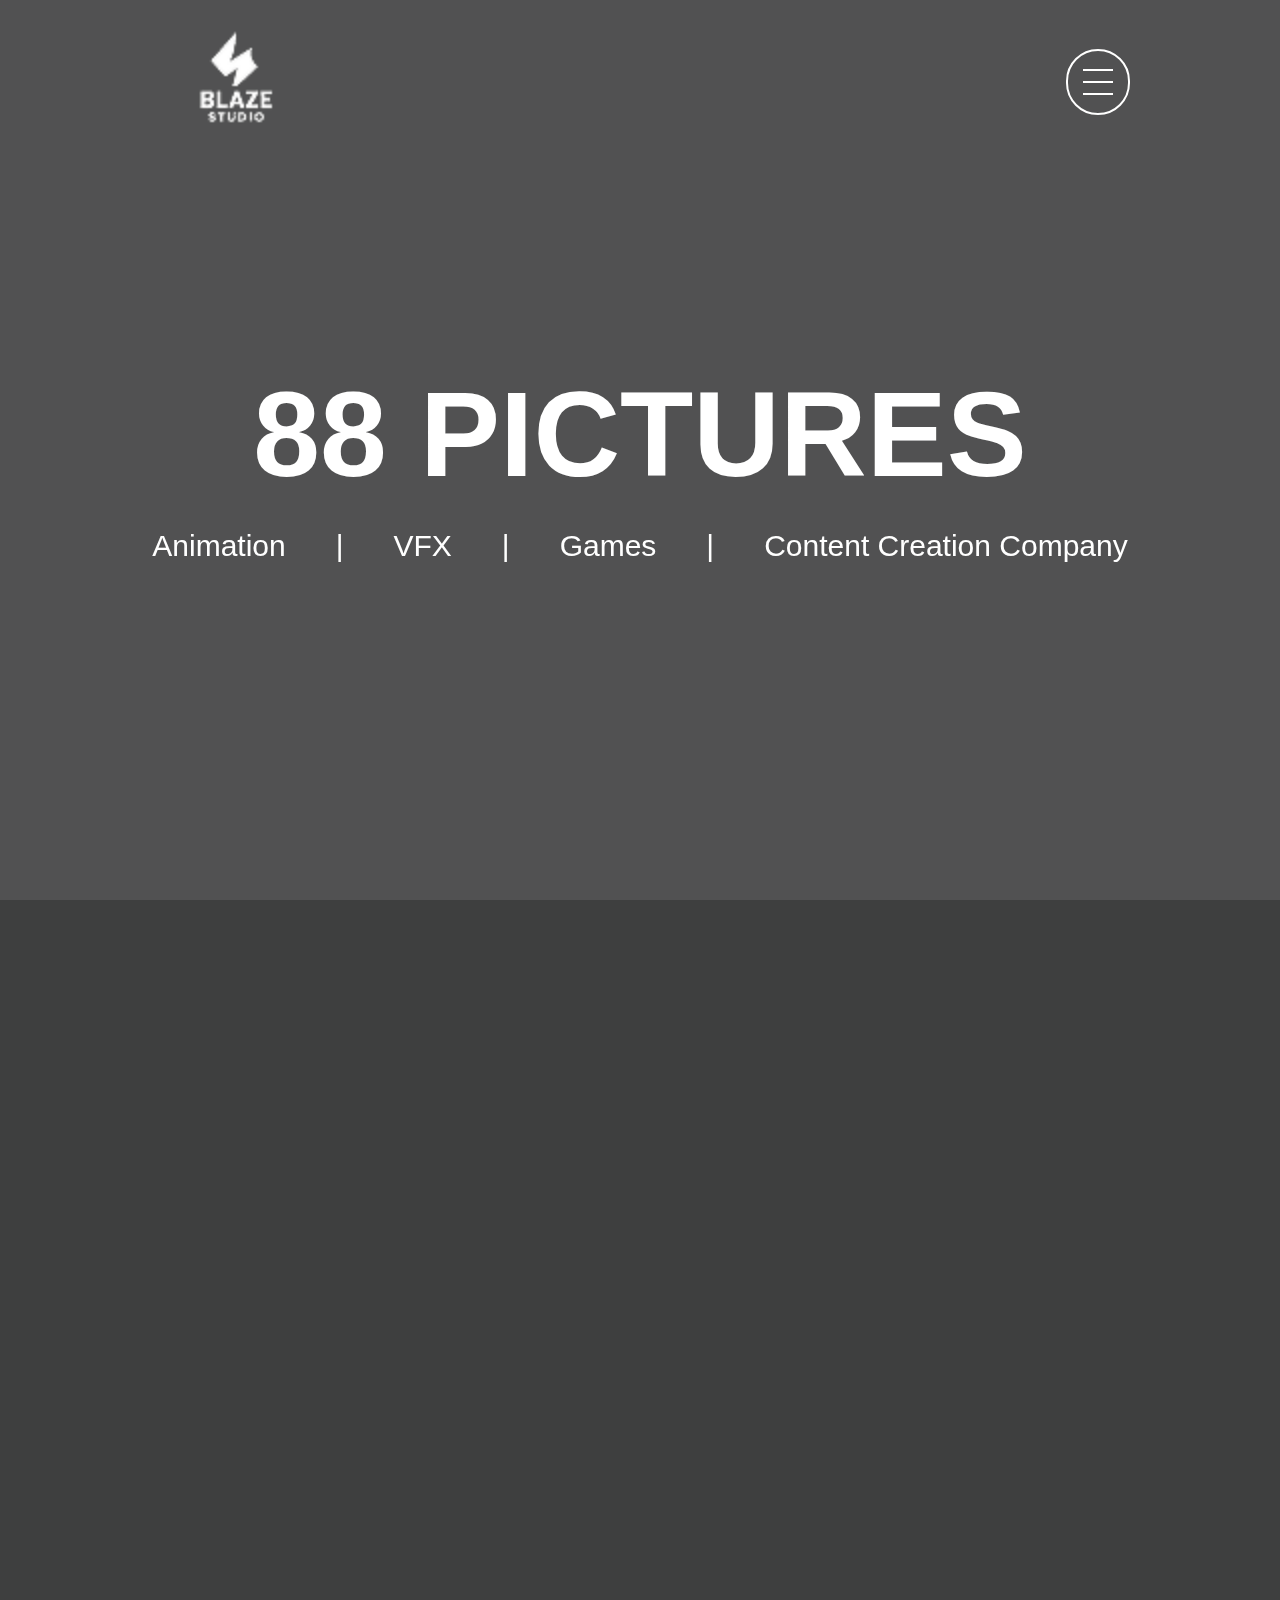
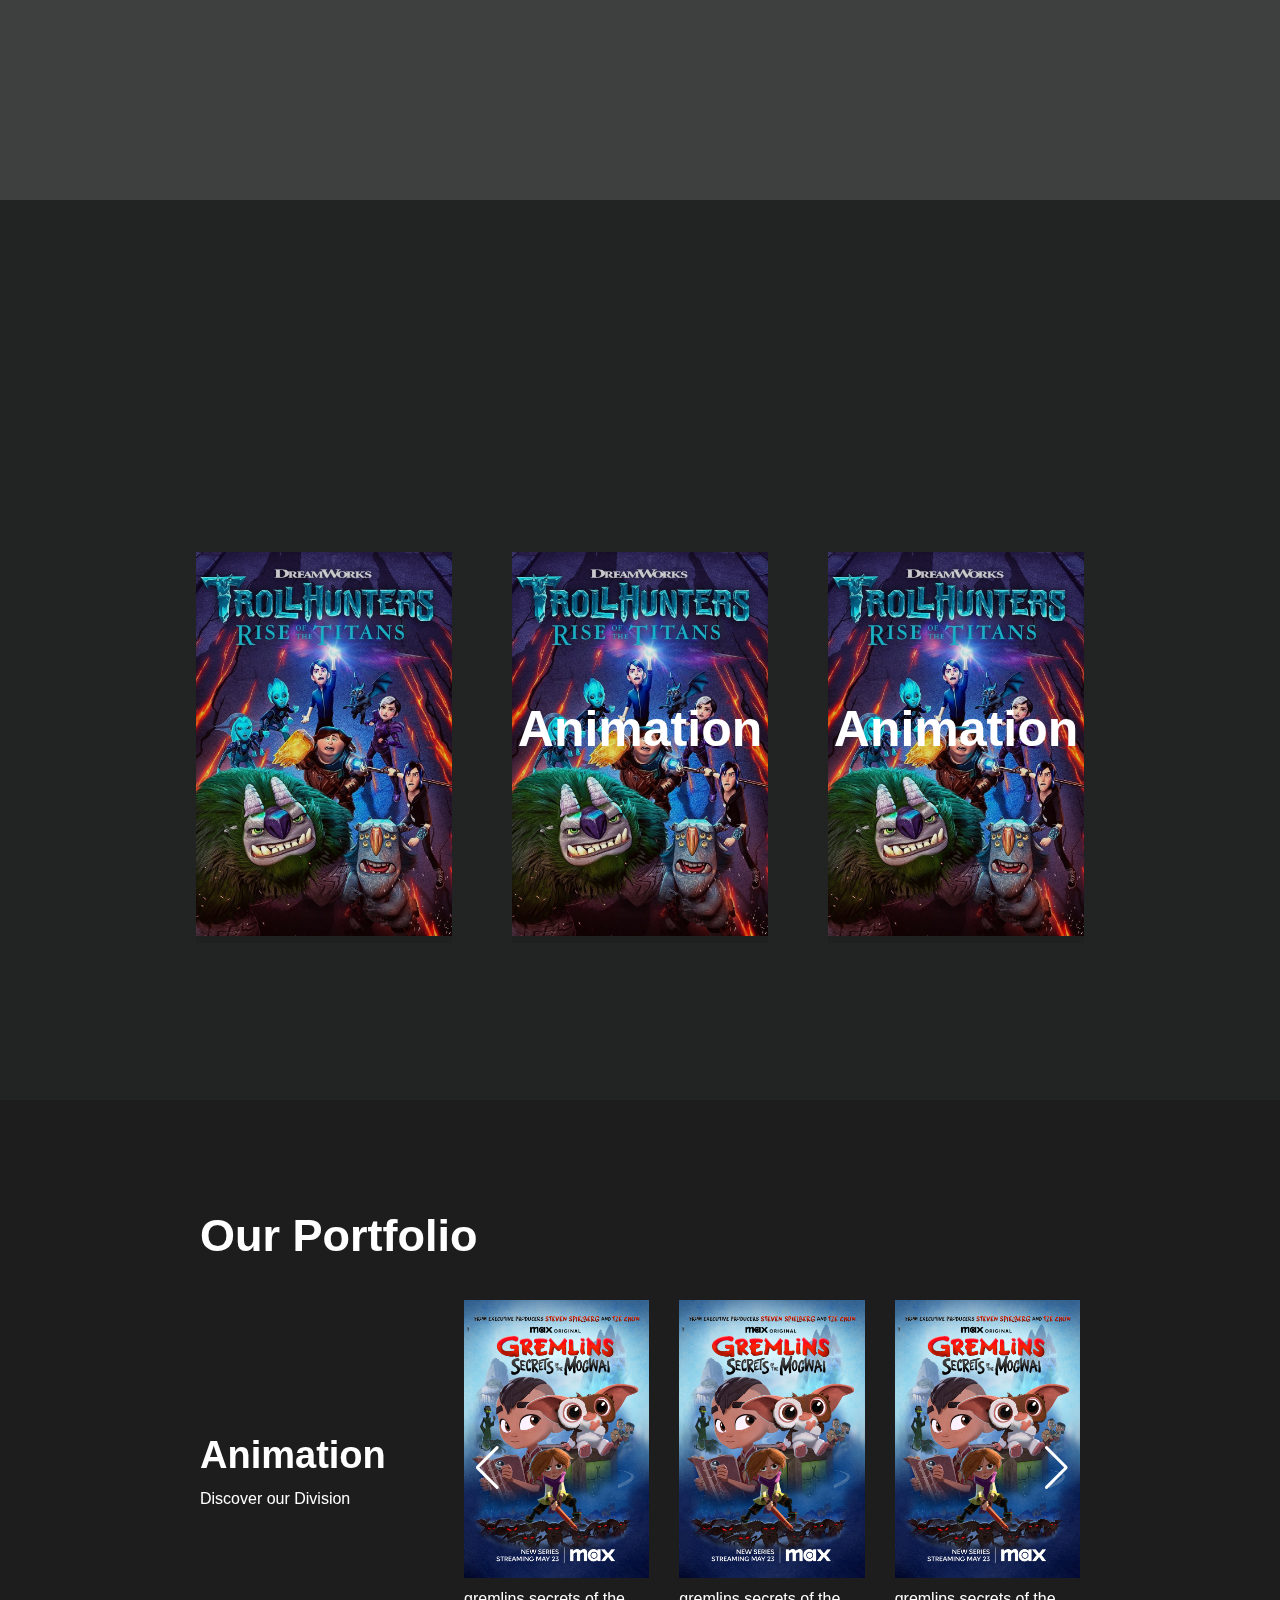
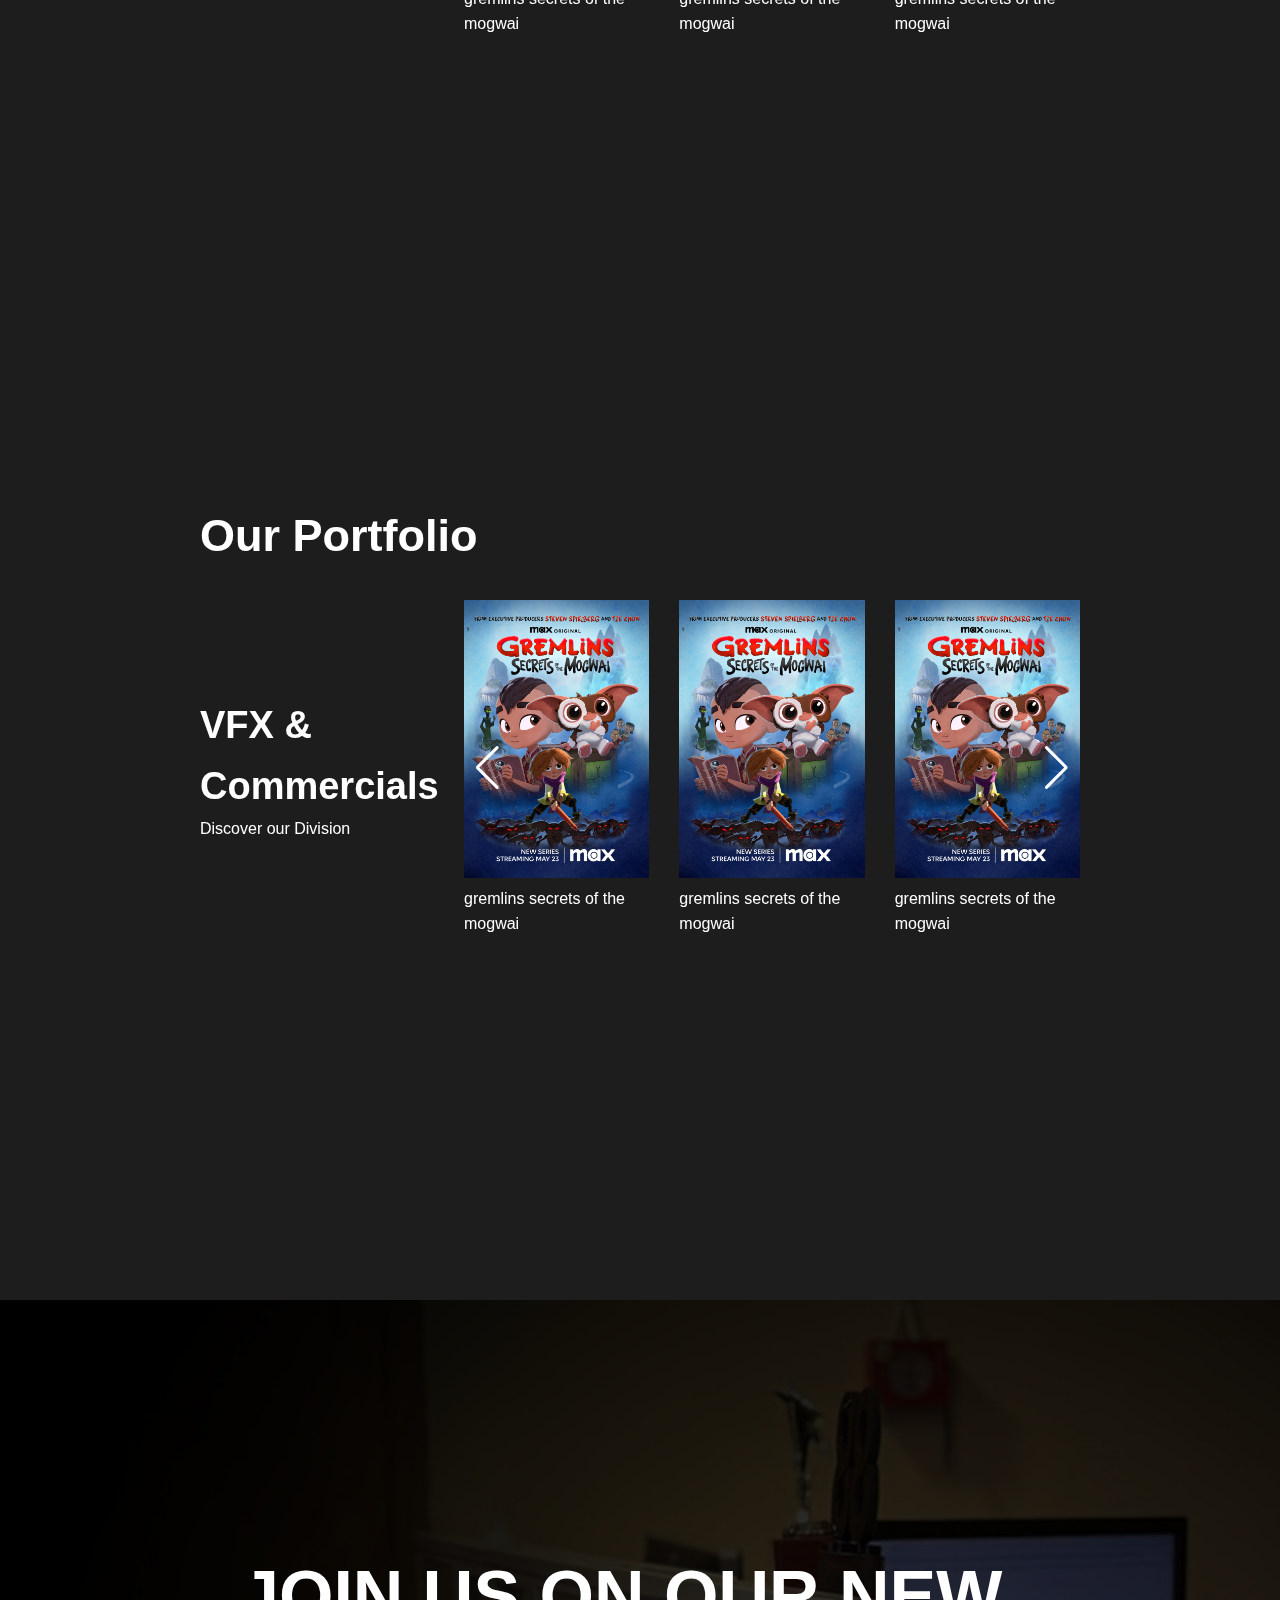
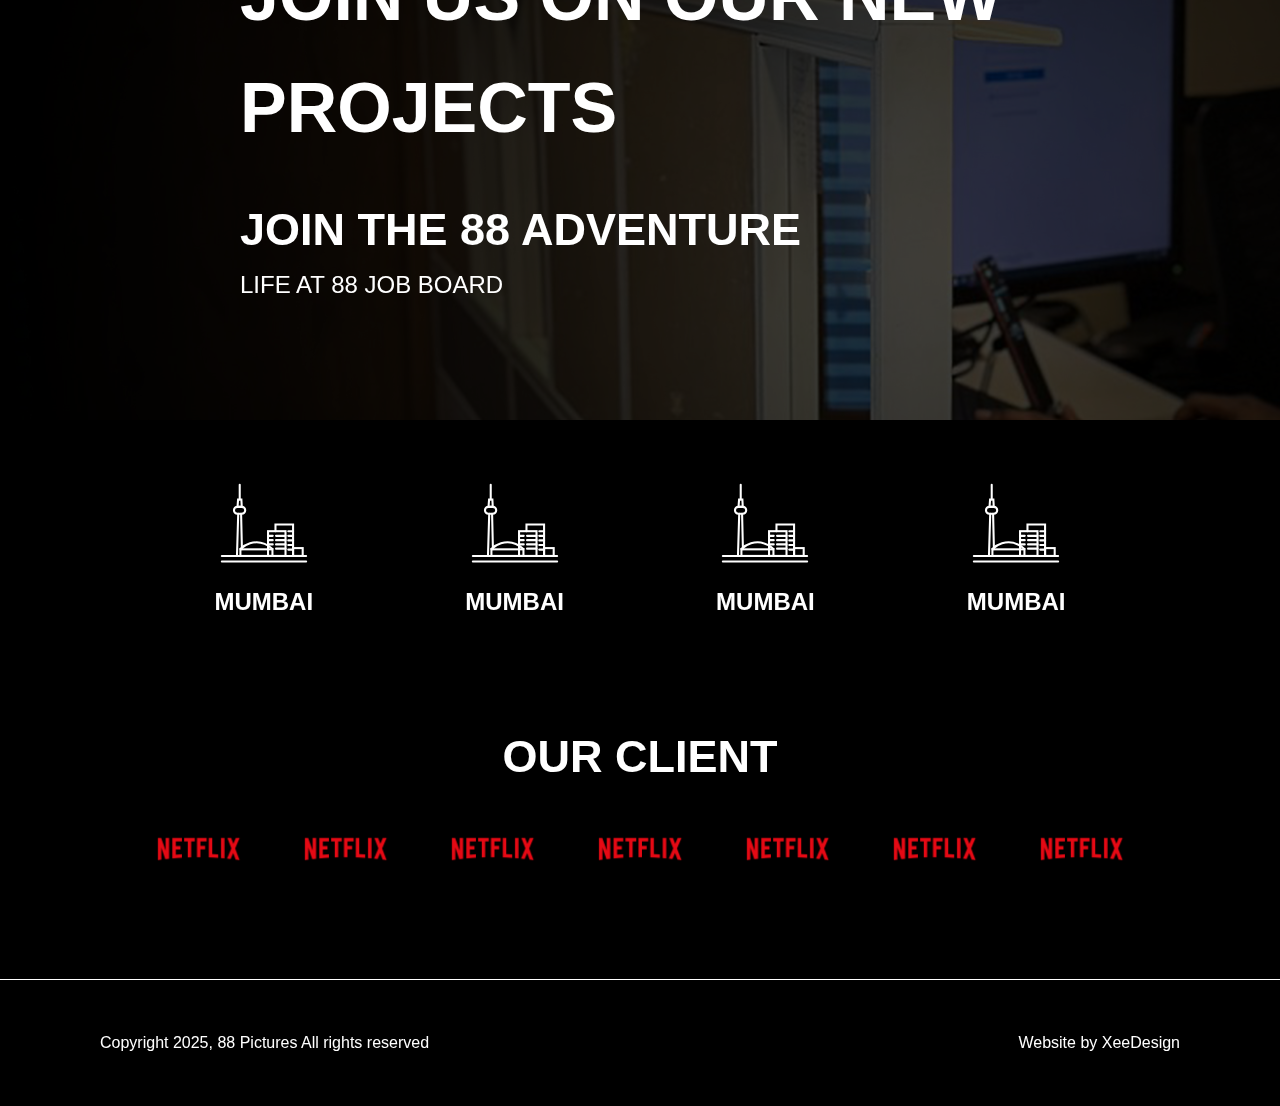
<file: index.html>
<!DOCTYPE html>
<html lang="en">

<head>
    <meta charset="UTF-8">
    <meta name="viewport" content="width=device-width, initial-scale=1.0">
    <title>Document</title>
    <link rel="stylesheet" href="https://cdn.jsdelivr.net/npm/swiper@11/swiper-bundle.min.css" />
   
    <link rel="stylesheet" href="assets/css/style.css">
    <link  rel="stylesheet" href="assets/css/resposive.css">
    

</head>

<body>
    <div class="slider-main-p">
        <section
            class="elementor-section elementor-top-section elementor-element elementor-element-3543ee2 elementor-section-full_width elementor-section-height-full sticky-section elementor-section-height-default elementor-section-items-middle"
            data-id="3543ee2" data-element_type="section"
            data-settings="{&quot;background_background&quot;:&quot;video&quot;,&quot;background_video_link&quot;:&quot;https:\/\/vimeo.com\/834399592\/55b4c2c69b&quot;,&quot;background_play_on_mobile&quot;:&quot;yes&quot;}">
            <div class="elementor-background-video-container" data-vimeo-initialized="true">
                <div class="elementor-background-video-embed"></div>
                <iframe
                    src="https://player.vimeo.com/video/834399592?h=55b4c2c69b&amp;muted=1&amp;autoplay=1&amp;loop=1&amp;background=1&amp;app_id=122963"
                    width="426" muted="1" height="240" frameborder="0"
                    allow="autoplay; fullscreen; picture-in-picture; clipboard-write; encrypted-media"
                    title="88 Pictures Showreel" data-ready="true" class="elementor-background-video-embed"
                    style="width: 1835px; height: 1033.8px;"></iframe>
            </div>
            <div class="elementor-container elementor-column-gap-default">
                <div class="elementor-column elementor-col-100 elementor-top-column elementor-element elementor-element-7c52ac6"
                    data-id="7c52ac6" data-element_type="column">
                    <div class="elementor-widget-wrap elementor-element-populated">
                        <div class="elementor-element elementor-element-caee583 elementor-widget elementor-widget-html"
                            data-id="caee583" data-element_type="widget" data-widget_type="html.default">
                            <div class="elementor-widget-container">
                                <script>
                                </script>
                            </div>
                        </div>
                    </div>
                </div>
            </div>

        </section>


    </div>
    <div class="slider-main">


        <!-- <ul id="js-dots" class="nav-dots">
        <li class="nav-dot"></li>
        <li class="nav-dot"></li>
        <li class="nav-dot"></li>
        
    </ul> -->

        <section class="section">
            <div class="header">
                <div class="logo">
                    <img src="assets/images/logo.png" alt="">
                </div>
                <div class="menu">
                    <div class="line line-1"></div>
                    <div class="line line-2"></div>
                    <div class="line line-3"></div>
                </div>

            </div>
            <div class="temp-1">
                <h1 class="fade-text">88 pictures</h1>
                <div class="temp-1-content">
                    <div class="temp-1-cont">
                        <h2 class="fade-text">Animation<span>|</span></h2>
                    </div>
                    <div class="temp-1-cont">
                        <h2 class="fade-text">VFX<span>|</span></h2>
                    </div>
                    <div class="temp-1-cont">
                        <h2 class="fade-text">Games<span>|</span></h2>
                    </div>
                    <div class="temp-1-cont">
                        <h2 class="fade-text">Content Creation Company</h2>
                    </div>

                </div>
            </div>

        </section>
        <section class="section ">
            <div class="temp-2">
                <h1 class="fade-text">What We do</h1>
                <p class="fade-text">We envision stories and engineer imagery by creating experiences that resonates universally.<br>
                    We create stories that fascinate you!</p>
            </div>
        </section>
        <section class="section section-301">
            <div class="temp-3">
                <div class="temp-3-heading">
                    <h1 class="fade-text">our services</h1>
                </div>
                <div class="temp-3-card-area">
                    <div class="temp3-cards">
                        <div class="temp3-card">
                            <div class="card-temp3-overlay"></div>

                            <div class="temp3-cardimg">
                                <img src="assets/images/temp-3cardimg.jpg" alt="">
                            </div>
                            <div class="temp3-cardcontent">
                                <h3 class="fade-text">Animation</h3>
                                <a href="#">view More</a>
                            </div>
                        </div>
                        <div class="temp3-card">
                            <div class="card-temp3-overlay"></div>
                            <div class="temp3-cardimg">
                                <img src="assets/images/temp-3cardimg.jpg" alt="">
                            </div>
                            <div class="temp3-cardcontent">
                                <h3>Animation</h3>
                                <a href="#">view More</a>
                            </div>
                        </div>
                        <div class="temp3-card">
                            <div class="card-temp3-overlay"></div>
                            <div class="temp3-cardimg">
                                <img src="assets/images/temp-3cardimg.jpg" alt="">
                            </div>
                            <div class="temp3-cardcontent">
                                <h3>Animation</h3>
                                <a href="#">view More</a>
                            </div>
                        </div>
                    </div>
                </div>
            </div>
        </section>

        <!-- <div id="section-desert" class="section-container">
        <section class="section-background parallax">
            <div class="parallax-overlay"> </div>
           <div class="temp-4">
            <div class="temp-4area">
                <div class="temp4-left">
                    <div class="temp4-left-content">
                        <h2>Our Portfolio</h2>
                        <div class="inner-content-temp4left">
                            <h3>Animation</h3>
                            <p>Discover our Division</p>
                        </div>
                    </div>
                </div>
                <div class="temp4-right">
                    <div class="card-areateam4">
                        <div class="temp4cards">
                           <div class="swiper mySwiper1">
                               <div class="swiper-wrapper">
                                   <div class="swiper-slide">
                            <div class="temp4card">
                                <img src="assets/images/temp-4cardimg.jpg" alt="">
                                <p>gremlins secrets  of the mogwai</p>
                            </div>
                            </div>
                            <div class="swiper-slide">
                            <div class="temp4card">
                               <img src="assets/images/temp-4cardimg.jpg" alt="">
                                <p>gremlins secrets  of the mogwai</p>
                            </div>
                            </div>
                            <div class="swiper-slide">
                            <div class="temp4card">
                               <img src="assets/images/temp-4cardimg.jpg" alt="">
                                <p>gremlins secrets  of the mogwai</p>
                            </div>
                            </div>
                            </div>
                            </div>
                            
                        </div>
                    </div>
                </div>
            </div>
           </div>
        </section>
    </div> -->
        <div id="section-mountain " class="section-container" >
            <section class="section-background parallax1">
                <div class="parallax-overlay"> </div>
                <div class="temp-4">
                    <div class="temp-4area">
                        <div class="temp4-left">
                            <div class="temp4-left-content">
                                <h2>Our Portfolio</h2>
                                <div class="inner-content-temp4left">
                                    <h3>
                                        Animation
                                    </h3>
                                    <p>Discover our Division</p>
                                </div>
                            </div>
                        </div>
                        <div class="temp4-right">
                            <div class="card-areateam4">
                                <div class="temp4cards">
                                    <div class="swiper mySwiper">
                                        <div class="swiper-wrapper">
                                            <div class="swiper-slide">
                                                <div class="temp4card">
                                                    <img src="assets/images/temp-4cardimg.jpg" alt="">
                                                    <p>gremlins secrets of the mogwai</p>
                                                </div>
                                            </div>
                                            <div class="swiper-slide">
                                                <div class="temp4card">
                                                    <img src="assets/images/temp-4cardimg.jpg" alt="">
                                                    <p>gremlins secrets of the mogwai</p>
                                                </div>
                                            </div>
                                            <div class="swiper-slide">
                                                <div class="temp4card">
                                                    <img src="assets/images/temp-4cardimg.jpg" alt="">
                                                    <p>gremlins secrets of the mogwai</p>
                                                </div>
                                            </div>
                                            <div class="swiper-slide">
                                                <div class="temp4card">
                                                    <img src="assets/images/temp-4cardimg.jpg" alt="">
                                                    <p>gremlins secrets of the mogwai</p>
                                                </div>
                                            </div>
                                        </div>
                                       
                                        <!-- Navigation Buttons -->
                                        <div class="swiper-button-prev swiper-button-prev-1"></div>
                                        <div class="swiper-button-next swiper-button-next-1"></div>

                                    </div>


                                </div>
                            </div>
                        </div>
                    </div>
                </div>
            </section>
          
        </div>
        <div id="section-mountain" class="section-container">
            <section class="section-background parallax1">
                <div class="parallax-overlay"> </div>
                <div class="temp-4">
                    <div class="temp-4area">
                        <div class="temp4-left">
                            <div class="temp4-left-content">
                                <h2>Our Portfolio</h2>
                                <div class="inner-content-temp4left">
                                    <h3>
                                        VFX & Commercials
                                    </h3>
                                    <p>Discover our Division</p>
                                </div>
                            </div>
                        </div>
                        <div class="temp4-right">
                            <div class="card-areateam4">
                                <div class="temp4cards">
                                    <div class="swiper mySwiper">
                                        <div class="swiper-wrapper">
                                            <div class="swiper-slide">
                                                <div class="temp4card">
                                                    <img src="assets/images/temp-4cardimg.jpg" alt="">
                                                    <p>gremlins secrets of the mogwai</p>
                                                </div>
                                            </div>
                                            <div class="swiper-slide">
                                                <div class="temp4card">
                                                    <img src="assets/images/temp-4cardimg.jpg" alt="">
                                                    <p>gremlins secrets of the mogwai</p>
                                                </div>
                                            </div>
                                            <div class="swiper-slide">
                                                <div class="temp4card">
                                                    <img src="assets/images/temp-4cardimg.jpg" alt="">
                                                    <p>gremlins secrets of the mogwai</p>
                                                </div>
                                            </div>
                                            <div class="swiper-slide">
                                                <div class="temp4card">
                                                    <img src="assets/images/temp-4cardimg.jpg" alt="">
                                                    <p>gremlins secrets of the mogwai</p>
                                                </div>
                                            </div>
                                        </div>
                                       
                                        <!-- Navigation Buttons -->
                                        <div class="swiper-button-prev swiper-button-prev-1"></div>
                                        <div class="swiper-button-next swiper-button-next-1"></div>
                                    </div>

                                </div>
                            </div>
                        </div>
                    </div>
                </div>
            </section>  
        </div>
    </div>
    </div>

    <div class="temp-5-container">
        <div class="parallax-overlay"></div>
        <div class="temp-5img">
            <img src="assets/images/temp5.jpg" alt="">
        </div>
        <div class="temp5-content">
            <h1>JOIN US ON OUR NEW PROJECTS</h1>
            <h2>
                JOIN THE 88 ADVENTURE
            </h2>
            <p>
                        LIFE AT 88 JOB BOARD  
            </p>

        </div>
    </div>
    <div class="temp-6">
        <div class="temp-6area">
            <div class="temp-6cards">
                <div class="temp6-card">
                    <div class="temp6-img">
                   <a href="#">
                     <svg xmlns="http://www.w3.org/2000/svg" xmlns:xlink="http://www.w3.org/1999/xlink" id="Layer_1" x="0px" y="0px" viewBox="0 0 82.9 76.6" style="enable-background:new 0 0 82.9 76.6;" xml:space="preserve"><style type="text/css">	.st0{opacity:0.5;fill:url(#SVGID_1_);}	.st1{opacity:0.5;fill:url(#SVGID_2_);}	.st2{fill:none;stroke:#000000;stroke-linecap:round;stroke-miterlimit:10;}	.st3{fill:none;stroke:#FFFFFF;stroke-width:1.5;stroke-linecap:round;stroke-miterlimit:10;}	.st4{fill:#FFFFFF;}</style><g>	<line class="st3" x1="10.8" y1="62.5" x2="72.1" y2="62.5"></line>	<line class="st3" x1="10.8" y1="66.5" x2="72.1" y2="66.5"></line>	<rect x="24.3" y="57.7" class="st3" width="23.3" height="4.8"></rect>	<path class="st3" d="M25.3,31.8h-3.2c-1.4,0-2.5-1.1-2.5-2.5v0c0-1.4,1.1-2.5,2.5-2.5h3.2c1.4,0,2.5,1.1,2.5,2.5v0  C27.8,30.7,26.7,31.8,25.3,31.8z"></path>	<line class="st3" x1="22.7" y1="31.9" x2="21.8" y2="62.5"></line>	<line class="st3" x1="24.8" y1="31.9" x2="25.4" y2="57.7"></line>	<path class="st3" d="M24.3,57.4c0,0,10.9-10.8,23.3,0"></path>	<polygon class="st3" points="25,21.5 22.6,21.5 22.2,26.8 25.3,26.8  "></polygon>	<line class="st3" x1="23.8" y1="10.8" x2="23.8" y2="21.5"></line>	<rect x="44.4" y="44.5" class="st3" width="12.7" height="18"></rect>	<polyline class="st3" points="49.8,62.5 57.1,62.5 62.6,62.5 62.6,39.6 49.8,39.6 49.8,44.5  "></polyline>	<line class="st3" x1="44.4" y1="47.9" x2="47.8" y2="47.9"></line>	<line class="st3" x1="59.1" y1="44.6" x2="62.6" y2="44.6"></line>	<line class="st3" x1="59.1" y1="47.9" x2="62.6" y2="47.9"></line>	<line class="st3" x1="59.1" y1="51.2" x2="62.6" y2="51.2"></line>	<line class="st3" x1="59.1" y1="54.6" x2="62.6" y2="54.6"></line>	<line class="st3" x1="59.1" y1="57.9" x2="62.6" y2="57.9"></line>	<line class="st3" x1="44.4" y1="51" x2="47.8" y2="51"></line>	<line class="st3" x1="44.4" y1="54.1" x2="47.8" y2="54.1"></line>	<line class="st3" x1="50.2" y1="47.9" x2="57.1" y2="47.9"></line>	<line class="st3" x1="50.2" y1="51" x2="57.1" y2="51"></line>	<line class="st3" x1="50.2" y1="54.1" x2="57.1" y2="54.1"></line>	<line class="st3" x1="50.2" y1="57.2" x2="57.1" y2="57.2"></line>	<rect x="62.6" y="56.8" class="st3" width="7" height="5.7"></rect></g></svg>	
                   </a>
                </div>
                <div class="temp6-content">
                    <h2>MUMBAI</h2>
                </div>

                </div>
                <div class="temp6-card">
                    <div class="temp6-img">
                   <a href="#">
                     <svg xmlns="http://www.w3.org/2000/svg" xmlns:xlink="http://www.w3.org/1999/xlink" id="Layer_1" x="0px" y="0px" viewBox="0 0 82.9 76.6" style="enable-background:new 0 0 82.9 76.6;" xml:space="preserve"><style type="text/css">	.st0{opacity:0.5;fill:url(#SVGID_1_);}	.st1{opacity:0.5;fill:url(#SVGID_2_);}	.st2{fill:none;stroke:#000000;stroke-linecap:round;stroke-miterlimit:10;}	.st3{fill:none;stroke:#FFFFFF;stroke-width:1.5;stroke-linecap:round;stroke-miterlimit:10;}	.st4{fill:#FFFFFF;}</style><g>	<line class="st3" x1="10.8" y1="62.5" x2="72.1" y2="62.5"></line>	<line class="st3" x1="10.8" y1="66.5" x2="72.1" y2="66.5"></line>	<rect x="24.3" y="57.7" class="st3" width="23.3" height="4.8"></rect>	<path class="st3" d="M25.3,31.8h-3.2c-1.4,0-2.5-1.1-2.5-2.5v0c0-1.4,1.1-2.5,2.5-2.5h3.2c1.4,0,2.5,1.1,2.5,2.5v0  C27.8,30.7,26.7,31.8,25.3,31.8z"></path>	<line class="st3" x1="22.7" y1="31.9" x2="21.8" y2="62.5"></line>	<line class="st3" x1="24.8" y1="31.9" x2="25.4" y2="57.7"></line>	<path class="st3" d="M24.3,57.4c0,0,10.9-10.8,23.3,0"></path>	<polygon class="st3" points="25,21.5 22.6,21.5 22.2,26.8 25.3,26.8  "></polygon>	<line class="st3" x1="23.8" y1="10.8" x2="23.8" y2="21.5"></line>	<rect x="44.4" y="44.5" class="st3" width="12.7" height="18"></rect>	<polyline class="st3" points="49.8,62.5 57.1,62.5 62.6,62.5 62.6,39.6 49.8,39.6 49.8,44.5  "></polyline>	<line class="st3" x1="44.4" y1="47.9" x2="47.8" y2="47.9"></line>	<line class="st3" x1="59.1" y1="44.6" x2="62.6" y2="44.6"></line>	<line class="st3" x1="59.1" y1="47.9" x2="62.6" y2="47.9"></line>	<line class="st3" x1="59.1" y1="51.2" x2="62.6" y2="51.2"></line>	<line class="st3" x1="59.1" y1="54.6" x2="62.6" y2="54.6"></line>	<line class="st3" x1="59.1" y1="57.9" x2="62.6" y2="57.9"></line>	<line class="st3" x1="44.4" y1="51" x2="47.8" y2="51"></line>	<line class="st3" x1="44.4" y1="54.1" x2="47.8" y2="54.1"></line>	<line class="st3" x1="50.2" y1="47.9" x2="57.1" y2="47.9"></line>	<line class="st3" x1="50.2" y1="51" x2="57.1" y2="51"></line>	<line class="st3" x1="50.2" y1="54.1" x2="57.1" y2="54.1"></line>	<line class="st3" x1="50.2" y1="57.2" x2="57.1" y2="57.2"></line>	<rect x="62.6" y="56.8" class="st3" width="7" height="5.7"></rect></g></svg>	
                   </a>
                </div>
                <div class="temp6-content">
                    <h2>MUMBAI</h2>
                </div>

                </div>
                <div class="temp6-card">
                    <div class="temp6-img">
                   <a href="#">
                     <svg xmlns="http://www.w3.org/2000/svg" xmlns:xlink="http://www.w3.org/1999/xlink" id="Layer_1" x="0px" y="0px" viewBox="0 0 82.9 76.6" style="enable-background:new 0 0 82.9 76.6;" xml:space="preserve"><style type="text/css">	.st0{opacity:0.5;fill:url(#SVGID_1_);}	.st1{opacity:0.5;fill:url(#SVGID_2_);}	.st2{fill:none;stroke:#000000;stroke-linecap:round;stroke-miterlimit:10;}	.st3{fill:none;stroke:#FFFFFF;stroke-width:1.5;stroke-linecap:round;stroke-miterlimit:10;}	.st4{fill:#FFFFFF;}</style><g>	<line class="st3" x1="10.8" y1="62.5" x2="72.1" y2="62.5"></line>	<line class="st3" x1="10.8" y1="66.5" x2="72.1" y2="66.5"></line>	<rect x="24.3" y="57.7" class="st3" width="23.3" height="4.8"></rect>	<path class="st3" d="M25.3,31.8h-3.2c-1.4,0-2.5-1.1-2.5-2.5v0c0-1.4,1.1-2.5,2.5-2.5h3.2c1.4,0,2.5,1.1,2.5,2.5v0  C27.8,30.7,26.7,31.8,25.3,31.8z"></path>	<line class="st3" x1="22.7" y1="31.9" x2="21.8" y2="62.5"></line>	<line class="st3" x1="24.8" y1="31.9" x2="25.4" y2="57.7"></line>	<path class="st3" d="M24.3,57.4c0,0,10.9-10.8,23.3,0"></path>	<polygon class="st3" points="25,21.5 22.6,21.5 22.2,26.8 25.3,26.8  "></polygon>	<line class="st3" x1="23.8" y1="10.8" x2="23.8" y2="21.5"></line>	<rect x="44.4" y="44.5" class="st3" width="12.7" height="18"></rect>	<polyline class="st3" points="49.8,62.5 57.1,62.5 62.6,62.5 62.6,39.6 49.8,39.6 49.8,44.5  "></polyline>	<line class="st3" x1="44.4" y1="47.9" x2="47.8" y2="47.9"></line>	<line class="st3" x1="59.1" y1="44.6" x2="62.6" y2="44.6"></line>	<line class="st3" x1="59.1" y1="47.9" x2="62.6" y2="47.9"></line>	<line class="st3" x1="59.1" y1="51.2" x2="62.6" y2="51.2"></line>	<line class="st3" x1="59.1" y1="54.6" x2="62.6" y2="54.6"></line>	<line class="st3" x1="59.1" y1="57.9" x2="62.6" y2="57.9"></line>	<line class="st3" x1="44.4" y1="51" x2="47.8" y2="51"></line>	<line class="st3" x1="44.4" y1="54.1" x2="47.8" y2="54.1"></line>	<line class="st3" x1="50.2" y1="47.9" x2="57.1" y2="47.9"></line>	<line class="st3" x1="50.2" y1="51" x2="57.1" y2="51"></line>	<line class="st3" x1="50.2" y1="54.1" x2="57.1" y2="54.1"></line>	<line class="st3" x1="50.2" y1="57.2" x2="57.1" y2="57.2"></line>	<rect x="62.6" y="56.8" class="st3" width="7" height="5.7"></rect></g></svg>	
                   </a>
                </div>
                <div class="temp6-content">
                    <h2>MUMBAI</h2>
                </div>

                </div>
                <div class="temp6-card">
                    <div class="temp6-img">
                   <a href="#">
                     <svg xmlns="http://www.w3.org/2000/svg" xmlns:xlink="http://www.w3.org/1999/xlink" id="Layer_1" x="0px" y="0px" viewBox="0 0 82.9 76.6" style="enable-background:new 0 0 82.9 76.6;" xml:space="preserve"><style type="text/css">	.st0{opacity:0.5;fill:url(#SVGID_1_);}	.st1{opacity:0.5;fill:url(#SVGID_2_);}	.st2{fill:none;stroke:#000000;stroke-linecap:round;stroke-miterlimit:10;}	.st3{fill:none;stroke:#FFFFFF;stroke-width:1.5;stroke-linecap:round;stroke-miterlimit:10;}	.st4{fill:#FFFFFF;}</style><g>	<line class="st3" x1="10.8" y1="62.5" x2="72.1" y2="62.5"></line>	<line class="st3" x1="10.8" y1="66.5" x2="72.1" y2="66.5"></line>	<rect x="24.3" y="57.7" class="st3" width="23.3" height="4.8"></rect>	<path class="st3" d="M25.3,31.8h-3.2c-1.4,0-2.5-1.1-2.5-2.5v0c0-1.4,1.1-2.5,2.5-2.5h3.2c1.4,0,2.5,1.1,2.5,2.5v0  C27.8,30.7,26.7,31.8,25.3,31.8z"></path>	<line class="st3" x1="22.7" y1="31.9" x2="21.8" y2="62.5"></line>	<line class="st3" x1="24.8" y1="31.9" x2="25.4" y2="57.7"></line>	<path class="st3" d="M24.3,57.4c0,0,10.9-10.8,23.3,0"></path>	<polygon class="st3" points="25,21.5 22.6,21.5 22.2,26.8 25.3,26.8  "></polygon>	<line class="st3" x1="23.8" y1="10.8" x2="23.8" y2="21.5"></line>	<rect x="44.4" y="44.5" class="st3" width="12.7" height="18"></rect>	<polyline class="st3" points="49.8,62.5 57.1,62.5 62.6,62.5 62.6,39.6 49.8,39.6 49.8,44.5  "></polyline>	<line class="st3" x1="44.4" y1="47.9" x2="47.8" y2="47.9"></line>	<line class="st3" x1="59.1" y1="44.6" x2="62.6" y2="44.6"></line>	<line class="st3" x1="59.1" y1="47.9" x2="62.6" y2="47.9"></line>	<line class="st3" x1="59.1" y1="51.2" x2="62.6" y2="51.2"></line>	<line class="st3" x1="59.1" y1="54.6" x2="62.6" y2="54.6"></line>	<line class="st3" x1="59.1" y1="57.9" x2="62.6" y2="57.9"></line>	<line class="st3" x1="44.4" y1="51" x2="47.8" y2="51"></line>	<line class="st3" x1="44.4" y1="54.1" x2="47.8" y2="54.1"></line>	<line class="st3" x1="50.2" y1="47.9" x2="57.1" y2="47.9"></line>	<line class="st3" x1="50.2" y1="51" x2="57.1" y2="51"></line>	<line class="st3" x1="50.2" y1="54.1" x2="57.1" y2="54.1"></line>	<line class="st3" x1="50.2" y1="57.2" x2="57.1" y2="57.2"></line>	<rect x="62.6" y="56.8" class="st3" width="7" height="5.7"></rect></g></svg>	
                   </a>
                </div>
                <div class="temp6-content">
                    <h2>MUMBAI</h2>
                </div>

                </div>
            </div>
        </div>
    </div>
    <div class="temp-7">
        <div class="temp-7area">
            <div class="temp-7heading">
                <h2>OUR CLIENT</h2>
            </div>
          
            <div class="temp-7moving-slider">
               
                <div class="temp-7card">
                    <img src="assets/images/netflix-1.png" alt="" width="100%"
                    height="100%">
                </div>
                <div class="temp-7card">
                   <img src="assets/images/netflix-1.png" alt="" width="100%"
                    height="100%">
                </div>
                <div class="temp-7card">
                   <img src="assets/images/netflix-1.png" alt="" width="100%"
                    height="100%">
                </div>
                <div class="temp-7card">
                   <img src="assets/images/netflix-1.png" alt="" width="100%"
                    height="100%">
                </div>
                <div class="temp-7card">
                   <img src="assets/images/netflix-1.png" alt="" width="100%"
                    height="100%">
                </div>
                <div class="temp-7card">
                   <img src="assets/images/netflix-1.png" alt="" width="100%"
                    height="100%">
                </div>
                <div class="temp-7card">
                   <img src="assets/images/netflix-1.png" alt="" width="100%"
                    height="100%">
                </div>
            </div>
           
        </div>
    </div>
    <div class="copy-footer">
        <p>Copyright 2025, 88 Pictures All rights reserved</p>
        <p>Website by XeeDesign</p>
    </div>
    <script src="https://cdn.jsdelivr.net/npm/swiper@11/swiper-bundle.min.js"></script>
    <script src="assets/js/main.js"></script>
    <script>
        class Slider {
            constructor(options) {
                this.sections = document.querySelectorAll(options.section);
                this.navigation = document.querySelector(options.dots);

                if (!this.navigation) {
                    console.error("Navigation dots element not found!");
                    return;
                }

                this.dots = Array.from(this.navigation.children);
                this.dots.forEach(dot => dot.addEventListener('click', this.scrollToSection.bind(this)));
                window.addEventListener('scroll', this.setDotStatus.bind(this));
            }

            removeDotStyles() {
                const activeDot = this.navigation.querySelector('.is-active');
                if (activeDot) {
                    activeDot.classList.remove('is-active');
                }
            }

            setDotStatus() {
                const scrollPosition = window.scrollY;
                const windowHeight = window.innerHeight;

                this.sections.forEach((section, index) => {
                    const sectionTop = section.offsetTop;
                    const sectionBottom = sectionTop + section.clientHeight;

                    if (scrollPosition >= sectionTop - windowHeight / 2 && scrollPosition < sectionBottom - windowHeight / 2) {
                        this.removeDotStyles();
                        this.dots[index].classList.add('is-active');
                    }
                });
            }

            scrollToSection(event) {
                const index = this.dots.indexOf(event.target);
                if (index !== -1) {
                    window.scrollTo({
                        top: this.sections[index].offsetTop,
                        behavior: 'smooth',
                    });
                }
            }
        }

        // Initialize Slider
        new Slider({
            section: '.section',
            dots: '#js-dots',
        });

        window.scrollTo({
            top: targetOffset,
            behavior: 'smooth', // Default smooth scrolling
        });
    </script>
        <script>
            const marquee = document.getElementById("marquee");
            const slides = 10; // Number of slides
    
            for (let i = 1; i <= slides; i++) {
                let slide = document.createElement("div");
                slide.className = "marquee-item";
                slide.textContent = `Slide ${i}`;
                marquee.appendChild(slide);
            }
    
            // Duplicate the content for smooth looping
            const clone = marquee.cloneNode(true);
            marquee.parentElement.appendChild(clone);
        </script>
    <script>
        var swiper = new Swiper(".mySwiper", {
            slidesPerView: 3,
            spaceBetween: 30,
            loop: true, // Ensures seamless looping
            autoplay: {
                delay: 2500,
                disableOnInteraction: false,
            },
            pagination: {
                el: ".swiper-pagination",
                clickable: true,
            },
            navigation: {
                nextEl: ".swiper-button-next-1",
                prevEl: ".swiper-button-prev-1",
            },
            breakpoints: {
                320: { slidesPerView: 1, spaceBetween: 10 }, // Mobile
                768: { slidesPerView: 1, spaceBetween: 20 }, // Tablets
                1024: { slidesPerView: 3, spaceBetween: 30 }, // Desktops
                1440: { slidesPerView: 3, spaceBetween: 30 }, // Large screens
            }
        });

        var swiper1 = new Swiper(".mySwiper1", {
            slidesPerView: 3,
            spaceBetween: 30,
            loop: true,
            autoplay: {
                delay: 2500,
                disableOnInteraction: false,
            },
            pagination: {
                el: ".swiper-pagination",
                clickable: true,
            },
            navigation: {
                nextEl: ".swiper-button-next-2",
                prevEl: ".swiper-button-prev-2",
            },
            breakpoints: {
                320: { slidesPerView: 1, spaceBetween: 10 },
                768: { slidesPerView: 2, spaceBetween: 20 },
                1024: { slidesPerView: 3, spaceBetween: 30 },
                1440: { slidesPerView: 3, spaceBetween: 30 },
            }
        });

    </script>
</body>

</html>



<div class="elementor-icon-box-icon">
    <a href="https://88.pictures/toronto/" class="elementor-icon elementor-animation-float" tabindex="-1">
   			</a>
</div>
</file>
<file: assets/css/resposive.css>
@media (max-width: 991px) {  /* ✅ Remove 'and' */
    .temp3-cards {
        flex-direction: row;
    } 
    .temp-1 h1{
        font-size: 45px;
    }
    .temp4-right {
        width: 100%;
       
    }
    .temp3-card{
        width: 100%;
    }
    .temp-3-heading h1 {
    font-size: 45px;
    }
    .temp-2 h1{
        font-size: 45px;
    }
    .section{
        display: block;
    }
    .temp-1 h2 {
    font-size: 28px;
    line-height: 32px;
    }
    .temp-1{
        padding-top: 40vh;
    }
    .temp-2{
        padding-top: 40vh;
    }
    .temp-1 h2 span {
    
     padding: 0 5px;
    }
    .header{
        padding: 20px 20px;
    } 

.header .logo {
    width: 125px;
}
.header .menu{
    padding: 2px 10px;
}
.section.section-301{
    height: 100% !important;
    padding: 50px;
}
.temp5-content {
    h1 {
        font-size: 16px;
        margin-bottom: 6px;
    }
}
.temp5-content {
    top: 0;
    padding: 50px;
    z-index: 2;
    bottom: 0;
    padding-top: 30vh;
}
.temp-6 {
    padding: 50px 50px;
}
.temp-6cards {
    flex-direction: column;
}
.temp6-card {
    width: 100%;
}
.temp6-img {
    width: 250px;
}
.temp6-card {
    width: 100%;
    display: flex
;
    justify-content: center;
    align-items: center;
    flex-direction: column;
}
.temp-7 {
    padding: 50px 50px;
    background-color: #000;
}
.temp-7moving-slider {
flex-direction: column;
}
.copy-footer{
    flex-direction: column;
    padding: 50px 30px;
    border-top:1px solid #fff;
}
.temp-4 {
    /* z-index: 2; */
    padding: 50px;
}
.temp-4area{
    flex-direction: column;
}
.temp4-left{
    width: 100%;
    z-index: 2;
}
.temp4-left-content h2 {
    font-size: 20px;
    position: absolute;
    top: 24px;
}
}
</file>
<file: assets/css/style.css>
/* Reset and Base Styles */
* {
    margin: 0;
    padding: 0;
    box-sizing: border-box;
    color: #FFF !important;
}
  
html {
    font-size: 16px;
    scroll-behavior: smooth;
}

body {
    font-family: Arial, sans-serif;
    background-color: #f8f9fa;
    color: #333;
    line-height: 1.6;
    padding: 0px;
}

/* Navigation Dots */
.nav-dots {
    position: fixed;
    top: 50%;
    right: 5%;
    transform: translateY(-50%);
    margin: 0;
    padding: 0;
    list-style: none;
}

.nav-dot {
    width: 12px;
    height: 12px;
    border: 2px solid #52616a;
    border-radius: 50%;
    background: #c9d6de;
    transition: all 0.3s;
    cursor: pointer;
    margin-bottom: 20px;
}

.nav-dot:hover,
.nav-dot.is-active {
    transform: scale(1.8);
    background: transparent;
}

/* Section Styles */
.section {
    display: flex;
    justify-content: center;
    align-items: center;
    height: 100vh;
    text-align: center;
}

.section:nth-of-type(1) {
    background-color: #0000004a;
}
.section:nth-of-type(2) {
    background-color: #00000073;
}
.section:nth-of-type(3) {
    background-color:#000000b3;
}

.section__heading {
    color: white;
    font-size: 32px;
    text-transform: capitalize;
}
.temp-1-content{
        display: flex;
        justify-content: center;
        align-items: center;
        flex-wrap: wrap;
        width: 100%;
}

.temp-1  h1{
    color: #fff;
    font-family: "Alumni Sans", Sans-serif;
    font-size: 120px;
    font-weight: 600;
    text-transform: uppercase;
    
}
.temp-1  h2{
    color: #fff;
    font-family: "Catamaran", Sans-serif;
    font-size: 30px;
    font-weight: 300;
    text-transform: none;
    line-height: 32px;
    span{
        padding: 0 50px;
        color: #fff;
    }
}

.temp-2  h1{
    color: #fff;
    font-family: "Alumni Sans", Sans-serif;
    font-size: 120px;
    font-weight: 600;
    text-transform: uppercase;
    line-height: 120px;
    margin-bottom: 50px;
   
}
.temp-2  p{
    text-align: center;
    color: #fff;
    font-family: "Roboto", Sans-serif;
    font-size: 25px;
    font-weight: 300;
    line-height: 1.5em;
}
.elementor-section {
    position: fixed;
    z-index: -1;
}
/* .overlay-main{
    background-color: #00000078;
    z-index: 2;
    height: 100vh;
} */
.slider-main{
    background-color:#0000008a;
}

.header .logo{
    width: 180px;
    padding: 10px 0px;
    img{
        width: 100%;
    }
}
.header{
    position: absolute;
    top: 0;
    left: 0;
    right: 0;
    bottom: 0;
    display: flex
;
    justify-content: space-between;
    align-items: center;
    width: 100%;
    padding: 0 150px;
    height: fit-content;
}
.header .menu .line{
    height: 2px;
    width: 30px;
    background: white;
    MARGIN: 10PX 0PX;

}

.header .menu {

    border: 2px solid white;
    padding: 8px 15px;
    border-radius: 56px;
}
.temp3-cards {
    display: flex
    ;
        justify-content: center;
        align-items: center;
        width: 100%;
        flex-wrap: wrap;
        gap: 60px;
}
.temp3-card{
    width: 20%;
    position: relative;
}
.temp-3-heading h1{
    color: #fff;
    font-family: "Alumni Sans", Sans-serif;
    font-size: 100px;
    font-weight: 600;
    text-transform: uppercase;
    margin-bottom: 35px;
}
.temp3-cardimg img{
    width: 100%;
    height: 100%;
}
.temp3-cardcontent h3{
    color: #fff;
    font-size: 50px;
    margin-bottom: 20px
}
.temp3-cardcontent a{
    text-decoration: none;
    color: #fff;
    font-size: 24px;
    text-align: center;
    border: 2px solid #FFF;
    padding: 16px;
    opacity: 0;
    transition: 0.9s;
}
.temp3-cardcontent{
    position: absolute;
    top: 35%;
    bottom: 0;
    left: 0;
    right: 0;
    margin: 0 auto;
}
.card-temp3-overlay{
    background-color: rgba(0, 0, 0, 0.10);
    height: 100%;
    width: 100%;
    position: absolute;
    transition: 0.9s;
}
.temp3-card:hover .card-temp3-overlay{
    background-color: rgba(0, 0, 0, 0.75);
    transition: 0.9s;
}
.temp3-card:hover a{
    opacity: 1;
    transition: 0.9s;
}



/* ---------paralex sectio------------ */
.section-container {
    width: 100%;
}

.section-background {
    background-attachment: fixed;
    background-position: center;
    background-size: cover;
    height: 100vh;
    width: 100%;
    color: #FFFFFF;
    display: flex;
    justify-content: center;
    align-items: center;
}
.parallax1{
    display: block;
}

.parallax {
    background-image: url("https://88.pictures/wp-content/uploads/2023/04/Samurai-Rabbit-1.jpg");
}

.parallax1 {
    background-image: url("https://images.unsplash.com/photo-1610128114197-485d933885c5?crop=entropy&cs=tinysrgb&fm=jpg&ixid=MnwzMjM4NDZ8MHwxfHJhbmRvbXx8fHx8fHx8fDE2NjIzOTA2Nzc&ixlib=rb-1.2.1&q=80");
}

.parallax2 {
    background-image: url("https://images.unsplash.com/photo-1562095241-8c6714fd4178?crop=entropy&cs=tinysrgb&fm=jpg&ixid=MnwzMjM4NDZ8MHwxfHJhbmRvbXx8fHx8fHx8fDE2NjIzOTA5OTg&ixlib=rb-1.2.1&q=80");
}

.parallax3 {
    background-image: url("https://images.unsplash.com/photo-1543722530-d2c3201371e7?crop=entropy&cs=tinysrgb&fm=jpg&ixid=MnwzMjM4NDZ8MHwxfHJhbmRvbXx8fHx8fHx8fDE2NjIzOTExOTg&ixlib=rb-1.2.1&q=80");
}

.text-block {
    margin: 75px;
    font-size: 22px;
}

.temp-4area{
    display: flex;
    justify-content: center;
    align-items: center;
    flex-wrap: wrap;
    width: 100%;
}
/* .temp4cards{
    display: flex
    ;
        justify-content: center;
        align-items: center;
        width: 100%;
        flex-wrap: wrap;
        gap: 50px;
} */
.temp4card img{
    width: 100%
}   
/* .temp4card{
    width: 20%;
}  */
.temp4-left{
    width: 30%;
    z-index: 2;
    /* padding: 200px; */
}
.temp4-right{
    width: 70%;
}
.temp4-left-content h2{
    font-size: 45px;
    position: absolute;
    top: 100px;
    
}
.inner-content-temp4left h3{
    font-size: 38px;
}
.inner-content-temp4left p{
    font-size: 16px;
    
}
.section-background {
    position: relative;
}
.parallax-overlay{
    background: #000000bf;
    position: absolute;
    z-index: 1;
    height: 100vh;
    width: 100%;
}
.temp-4{
    z-index: 2;
    padding: 200px;
}
.swiper-button-next, .swiper-button-prev {
    opacity: 1 !important;
    visibility: visible !important;
    color: #fff; /* Change button color */
    font-size: 30px;
}
.swiper-pagination {
    margin-top: 10px;
}
.text-block {
    color: #fff;
}
.temp-5-container{
    overflow: hidden;
    position: relative;
    height: 80vh;
}
.temp5-content{
    position: absolute;
    top: 0;
    padding: 240px;
    z-index: 2;
    h1{
        color: #fff;
        font-size: 70px;
        margin-bottom: 30px;
    }
    h2{
        color: #fff;
        font-size: 45px;
    }
    p{
        color: #e4dddd;
        font-size: 24px;
    }
}
.temp-6cards{
    display: flex;
    justify-content: space-evenly;
    align-items: center;
    flex-wrap: wrap;
    width: 100%;
    h2{
        text-align: center;
        color: #fff;
    }
}
.temp-6{
    background-color: black;
    padding:50px 70px;
}
.temp6-card{
    width: 10%;
}
/* .temp-7moving-slider{
    display: flex
    ;
        justify-content: center;
        align-items: anchor-center;
        flex-wrap: wrap;
        width: 100%;
        padding: 0 50px;
        gap: 20px;
} */
.temp-7moving-slider{
    display: flex;
    justify-content: space-between;
    align-items: center;
    width: 100%;
    gap: 50px;
    margin-bottom: 50px;
}

.temp-7heading h2{
    font-size: 45px;
    text-align: center;
    margin-bottom: 30px;
}
.temp-7{

padding:50px 150px;
background-color: #000;
}
.copy-footer{
    background-color: #000;
    display: flex;
    justify-content: space-between;
    padding:50px 100px;
    border-top:1px solid #fff;
}
</file>
